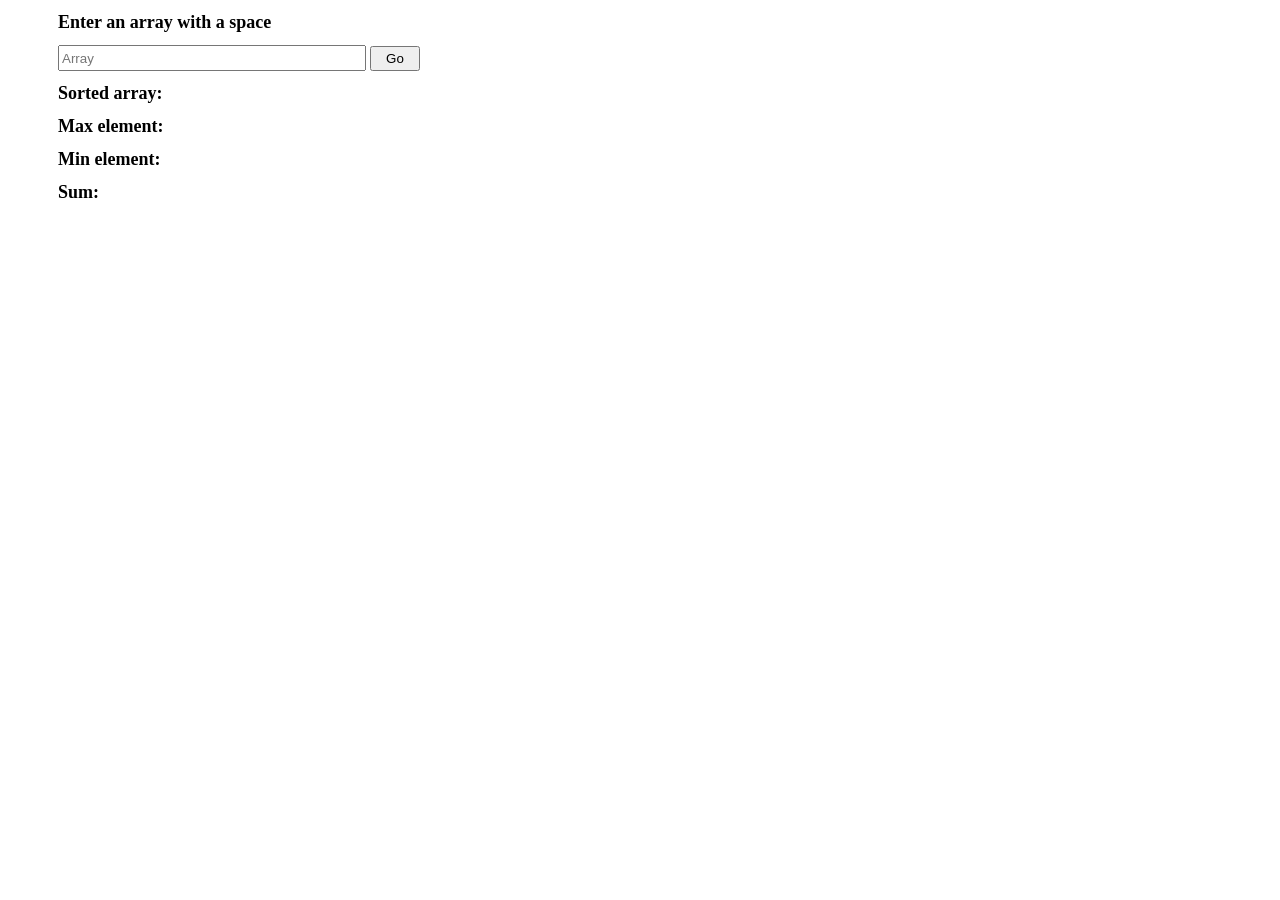
<file: task1/index.html>
<!DOCTYPE html>
<html>
<head>
    <meta charset="UTF-8">
    <title>Task 1</title>
    <link rel="stylesheet" href="style.css">
</head>
<body>
    <div class="wrapper">
        <div class="input">
            <div class="input-title">
                <h1>Enter an array with a space</h1>
            </div>
            <input class="arr-input" type="text" id="arr-input" placeholder="Array">
            <button class="input-btn" id="input-btn">Go</button>
        </div>
        <div class="output">
            <div class="sort-result">
                <h1>Sorted array:</h1>
            </div>
            <div class="sort-result-value" id="sort-result-value"></div>
            <div class="max-result">
                <h1>Max element:</h1>
            </div>
            <div class="max-result-value" id="max-result-value"></div>
            <div class="min-result">
                <h1>Min element:</h1>
            </div>
            <div class="min-result-value" id="min-result-value"></div>
            <div class="sum-result">
                <h1>Sum:</h1>
            </div>
            <div class="sum-result-value" id="sum-result-value"></div>
        </div>
    </div>
    <script src="script.js"></script>
</body>
</html>
</file>
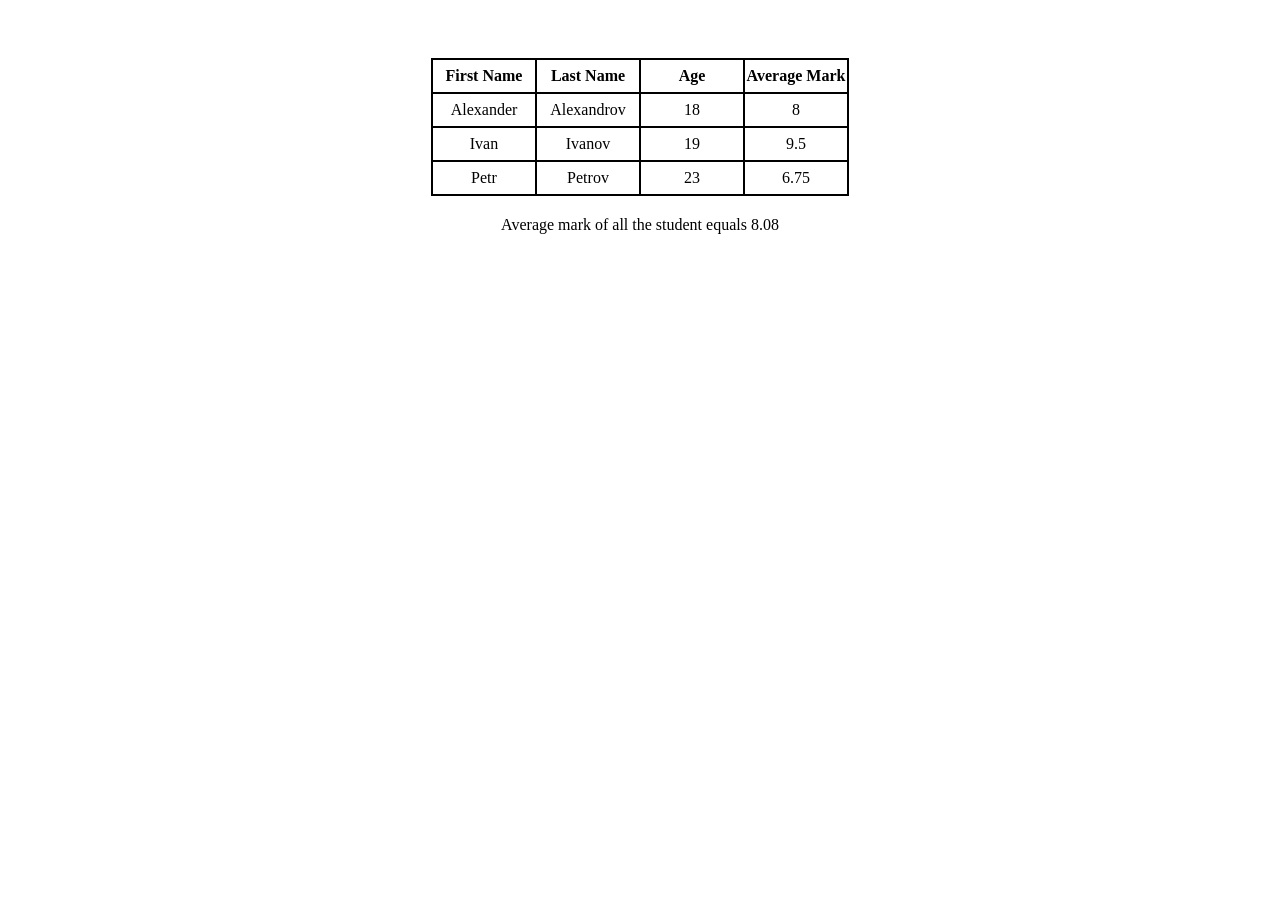
<file: task2/index.html>
<!DOCTYPE html>
  <head>
    <meta charset="utf-8">
    <link rel="stylesheet" href="style.css">
    <title>Task 2</title>
    <meta name="viewport" content="width=device-width, initial-scale=1">
  </head>
  <body>
    <div class="wrapper">
        <table>
            <tr class="table-header">
              <th class="first-name-head">First Name</th>
              <th class="last-name-head">Last Name</th>
              <th class="age">Age</th>
              <th class="average-mark-head">Average Mark</th>
            </tr>
            <tr></tr>
            <tr></tr>
            <tr></tr>
          </table>

          <div id="text-content"></div>
    </div>
    <script type="text/javascript" src="script.js"></script>
  </body>
</html>
</file>
<file: task1/style.css>
.wrapper {
    padding-left: 50px;
}

h1 {
    font-size: 18px;
}

.arr-input {
    height: 20px;
    width: 300px;
}

.input-btn {
    height: 25px;
    width: 50px;
}
</file>
<file: task2/style.css>
.wrapper {
    width: 100%;
    display: flex;
    flex-direction: column;
    align-items: center;
    padding-top: 50px;
}

table {
    border-collapse: collapse;
}

table th {
    font-weight: bold;
}

th, td {
    width: 100px;
    height: 30px;
    border: 2px solid;
    text-align: center;
}

#text-content {
    width: 100%;
    text-align: center;
    margin-top: 20px;
}
</file>
